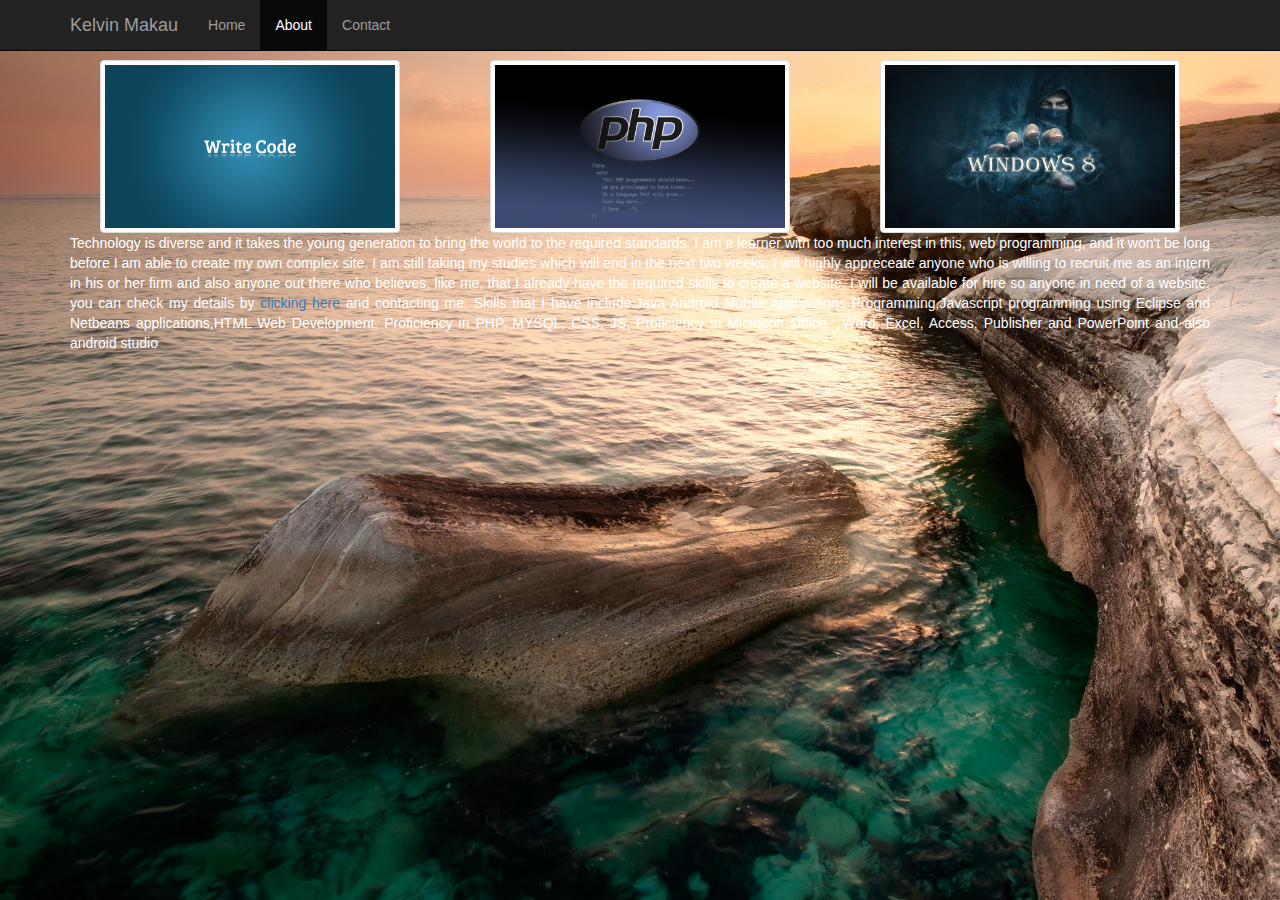
<file: about.html>
<html>
<head>
	<title>About</title>
	<!-- link to bootstrap file -->
	<link rel="stylesheet" type="text/css" href="bootstrap_theta/css/bootstrap.css">
	<!-- link to external css file -->
	<link rel="stylesheet" type="text/css" href="styles.css">
  	<!-- favicon -->
  	<link rel="shortcut icon" href="fav-icon.png">
	<!-- add the meta tag -->
	<meta name="viewport" content="width=device-width, initial-scale=1.0">
</head>
<body>
	<div>
		<nav class="navbar navbar-inverse navbar-fixed-top">
			<div class="container">
				<div class="navbar-header">
					<button type="button" class="navbar-toggle" data-toggle="collapse" data-target="#myNavbar">
						<span class="icon-bar"></span>
            			<span class="icon-bar"></span>
            			<span class="icon-bar"></span> 
          			</button>
          			<a class="navbar-brand" href="#">Kelvin Makau</a>
          		</div>
          		<div class="collapse navbar-collapse" id="myNavbar">
          			<ul class="nav navbar-nav">
            			<li><a href="index.html">Home</a></li>
            			<li class="active"><a href="about.html">About</a></li> 
            			<li><a href="contact.html">Contact</a></li> 
          			</ul>
        		</div>
      		</div>
    	</nav>
  </div><br><br><br>
  <center>
  <div class="container">
    <div class="row"> 
      <div class="col-lg-4 col-xsm-12"><img src="resources/images/new/writecode.png" width="300" class="img-thumbnail"></div>
      <div class="col-lg-4 col-xsm-12"><img src="resources/images/new/php.jpg" width="300" class="img-thumbnail"></div>
      <div class="col-lg-4 col-xsm-12"><img src="resources/images/new/win8.jpg" width="300" class="img-thumbnail"></div>
    </div>
  </div>
  </center>
  <div class="container moana">
  	<p>Technology is diverse and it takes the young generation to bring the world to the required standards. I am a learner with too much interest in this, web programming, and it won't be long before I am able to create my own complex site. I am still taking my studies which will end in the next two weeks. I will highly appreceate anyone who is willing to recruit me as an intern in his or her firm and also anyone out there who believes, like me, that I already have the required skills to create a website. I will be available for hire so anyone in need of a website, you can check my details by <a href="contact.html">clicking here</a> and contacting me. Skills that I have include:Java Android Mobile Applications Programming,Javascript programming using Eclipse and Netbeans applications,HTML Web Development, Proficiency in PHP, MYSQL, CSS, JS, Proficiency in Microsoft Office : Word, Excel, Access, Publisher and PowerPoint and also android studio
</p>
  </div>


<!-- link to jquery -->
<script type="text/javascript" src="bootstrap_theta/js/jquery.js"></script>
<!-- link to bootstrap.hs file -->
<script type="text/javascript" src="bootstrap_theta/js/bootstrap.js"></script>
</body>
</html>
</file>
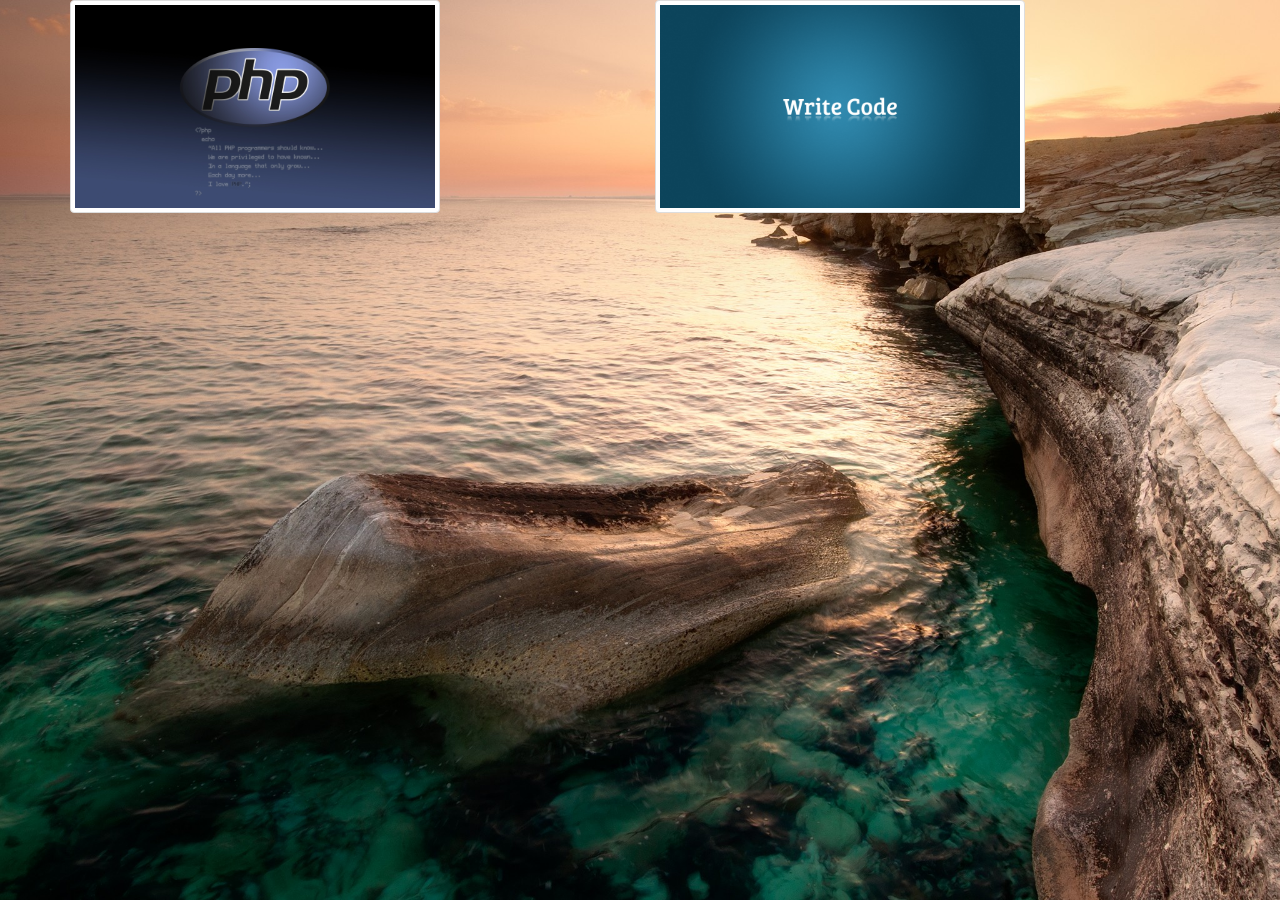
<file: trial.html>
<html>
<head>
	<title>trial</title>
	<!-- link to bootstrap file -->
	<link rel="stylesheet" type="text/css" href="bootstrap_theta/css/bootstrap.css">
	<!-- link to external css file -->
	<link rel="stylesheet" type="text/css" href="styles.css">
</head>
<body>
  <div class="container">
    <div class="row"> 
      <div class="col-lg-6 col-md-3 col-sm-6 charllote"><img src="resources/images/new/php.jpg" width="370" class="img-thumbnail"></div>
      <div class="col-lg-6 col-md-3 col-sm-6 charllote"><img src="resources/images/new/writecode.png" width="370" class="img-thumbnail"></div>
    </div>
  </div>

<!-- link to jquery -->
<script type="text/javascript" src="bootstrap_theta/js/jquery.js"></script>
<!-- link to bootstrap.hs file -->
<script type="text/javascript" src="bootstrap_theta/js/bootstrap.js"></script>
</body>
</html>
</file>
<file: styles.css>
body{
	background-image: url(resources/images/beach.jpg);
	background-size: cover;
	background-repeat: no-repeat;
}
.label{
	font-size: 60px;
	color: rgb(255,255,255);
	
}
.kevo{
	font-size: 30px;
	color: rgb(255,100,255);
}
.siam{
	text-align: center;

}
.deadpool{
	text-align: center;
	padding-top: 50px;
	color: rgb(255,0,150);
}
.joker{
	font-size: 50px;
	color: rgb(255,100,255);
}
.flash{
	font-size: 20px;
	font-style: italic;
	color: black;
	background: rgb(128,128,128);
}
.marvel{
	font-size: 30px;
	color: rgb(255,255,255);
}
.moana{
	text-align: justify;
	font-weight: 30px;
	color: rgb(255,255,255);
}
</file>
